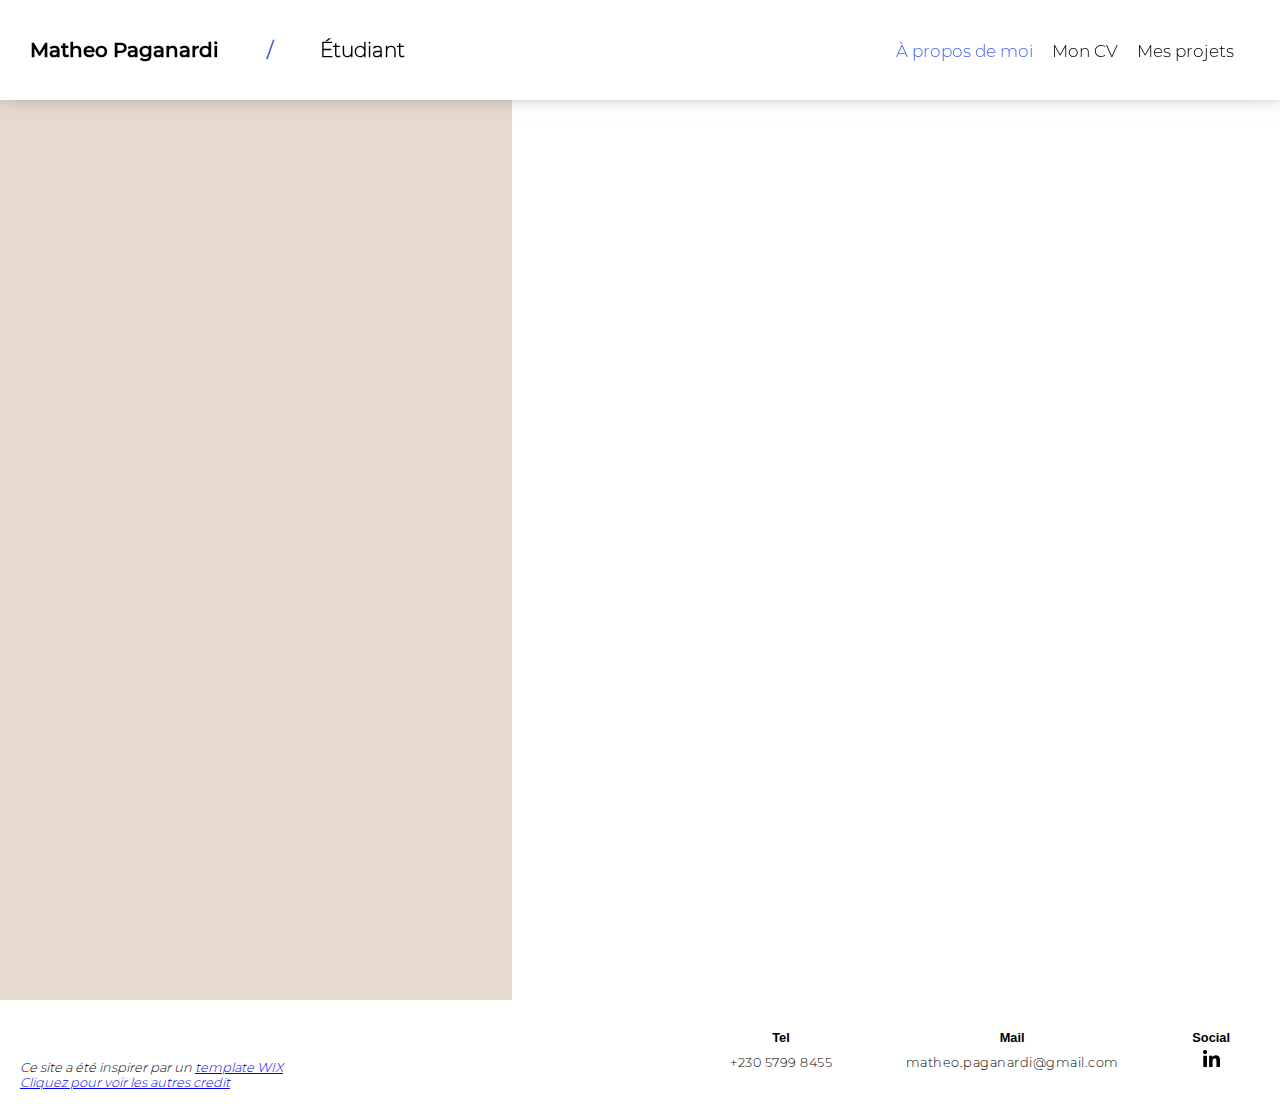
<file: index.html>
<!DOCTYPE html>
<html lang="fr"><head>
<meta http-equiv="content-type" content="text/html; charset=UTF-8">
    <meta charset="UTF-8">
    <meta http-equiv="X-UA-Compatible" content="IE=edge">
    <meta name="viewport" content="width=device-width, initial-scale=1.0">
    <link rel="stylesheet" href="style.css">
    <link rel="stylesheet" href="Header-footer.css">
    <title>Mon CV - Mathéo Paganardi</title>
    <link rel="icon" type="image/x-icon" href="img/FavIcon.png">
    <script src="script.js"></script>
</head>
<body>
    <header>
        <div class="NavText">
            <h1>Matheo Paganardi</h1>
            <h2 class="blue">/</h2>
            <h2 class="light">Étudiant</h2>
        </div>
        <div class="NavBg" id="Nav">
            <div class="NavLien" id="NavLien">
                <a href="index.html"><button id="button1" class="active">À propos de moi</button></a>
                <a href="pageCV.html"><button id="button2">Mon CV</button></a>
                <a href="projet.html"><button id="button3">Mes projets</button></a>
            </div>
        </div>
    </header>
    
    <div class="Page1">
        <div class="container" id="container">
            <div class="partie1">
                <img src="img/Photo-Mat.jpg" alt="Photo-user">
                <h1>Matheo <br>Paganardi</h1>
                <h3 class="age">2007</h3>
                <div class="ligne"></div>
                <h2>Étudiant</h2>
                <div class="footer">
                    <a href="mailto:matheo.paganardi@gmail.com"><img src="img/icons8-envelope-90.png" alt="mail"></a>
                    <a href="#"><img src="img/linkedin-full.png" alt="linkedin" onclick="notAvailable()"></a>
                </div>
            </div>
            <div class="partie2">
                <h1>Bonjour.</h1>
                <h2>À propos de moi</h2>
                <div class="lien">
                    <a href="pageCV.html"><button class="cv">CV</button></a>
                    <a href="#"><button class="projets" onclick="notAvailable()">Mes projets</button></a>
                </div>
                <p class="text">Je m'appelle Matheo Paganardi, je suis un passionné d'informatique. J'ai toujours été plonger dans l'informatique depuis mon plus jeune âge et je ne m'en lasserais jamais.</p>
            </div>
    </div>
    <div class="footer2">
        <address>
            <footer>
                <div class="credit">
                    <p>Ce site a été inspirer par un <a href="https://fr.wix.com/website-template/view/html/2622">template WIX</a></p>
                    <p><a href="credit.html">Cliquez pour voir les autres credit</a></p>
                </div>
                <div class="linkContainer">
                    <div class="link">
                        <label for="tel">Tel</label>
                        <a href="tel:+230 57998455" id="tel">+230 5799 8455</a>
                    </div>
                    <div class="link">
                        <label for="mail">Mail</label>
                        <a href="mailto:matheo.paganardi@gmail.com" id="mail">matheo.paganardi@gmail.com</a>
                    </div>
                    <div class="link">
                        <label for="link">Social</label>
                        <a href="#" id="link"><img src="img/linkedin.png" alt="linkedin" onclick="notAvailable()"></a>
                    </div>
                </div>
            </footer>
        </address>
    </div>
</div>
<div class="fond-footer"></div>

</body></html>
<!--<a target="_blank" href="https://icons8.com/icon/93481/composing-mail">Composing Mail</a> icon by <a target="_blank" href="https://icons8.com">Icons8</a>-->
<!--<a target="_blank" href="https://icons8.com/icon/8808/linkedin">LinkedIn</a> icon by <a target="_blank" href="https://icons8.com">Icons8</a>    -->
<!--<a href="https://www.flaticon.com/free-icons/linkedin" title="linkedin icons">Linkedin icons created by Pixel perfect - Flaticon</a>-->
<!-- <a href="https://www.flaticon.com/free-icons/employment" title="employment icons">Employment icons created by Muhammad_Usman - Flaticon</a> -->
</file>
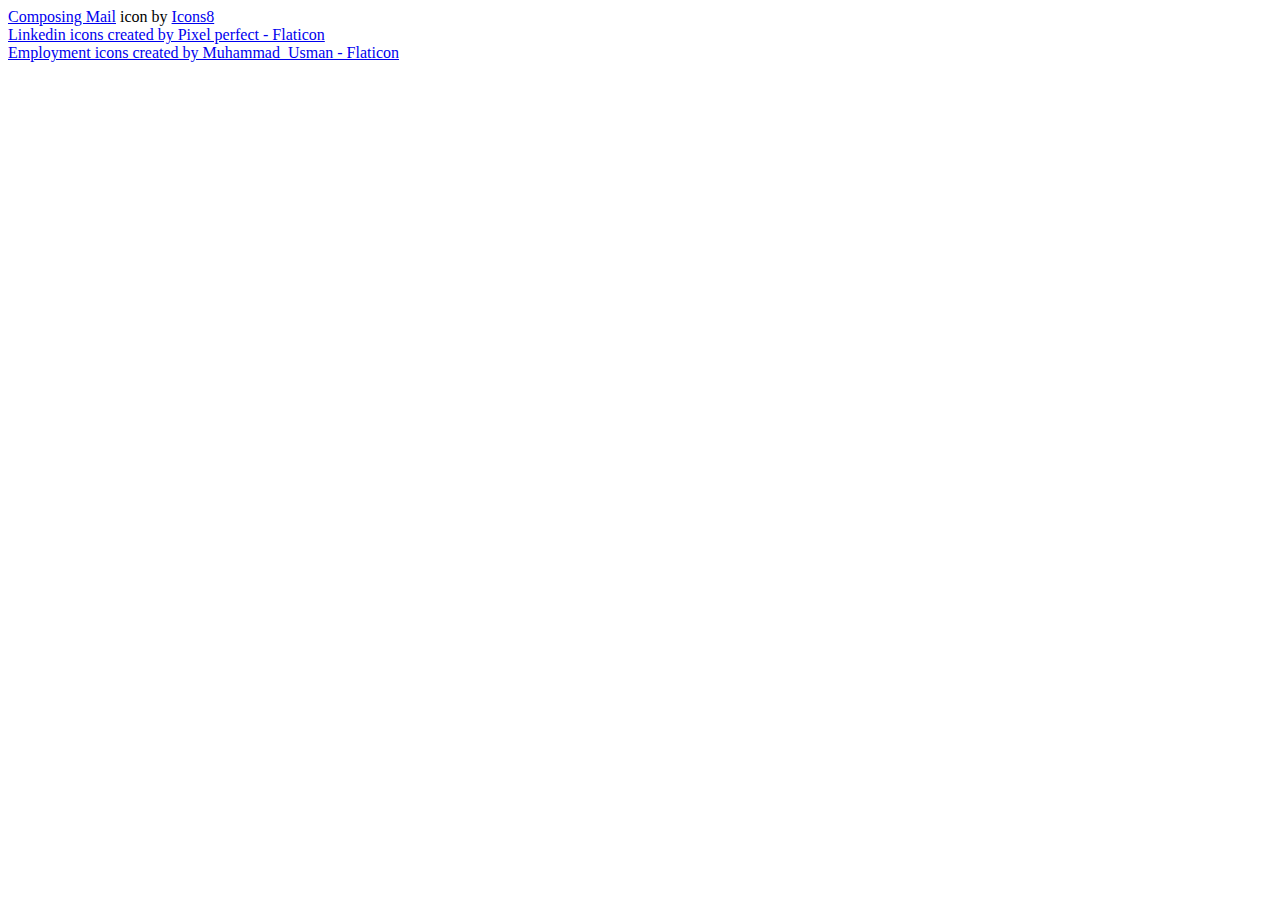
<file: credit.html>
<!DOCTYPE html>
<html lang="en">
<head>
    <meta charset="UTF-8">
    <meta http-equiv="X-UA-Compatible" content="IE=edge">
    <meta name="viewport" content="width=device-width, initial-scale=1.0">
    <title>Credit</title>
</head>
<body>
    
</body>
</html>
<a target="_blank" href="https://icons8.com/icon/93481/composing-mail">Composing Mail</a> icon by <a target="_blank" href="https://icons8.com">Icons8</a><br>
<a href="https://www.flaticon.com/free-icons/linkedin" title="linkedin icons">Linkedin icons created by Pixel perfect - Flaticon</a><br>
<a href="https://www.flaticon.com/free-icons/employment" title="employment icons">Employment icons created by Muhammad_Usman - Flaticon</a><br>
</file>
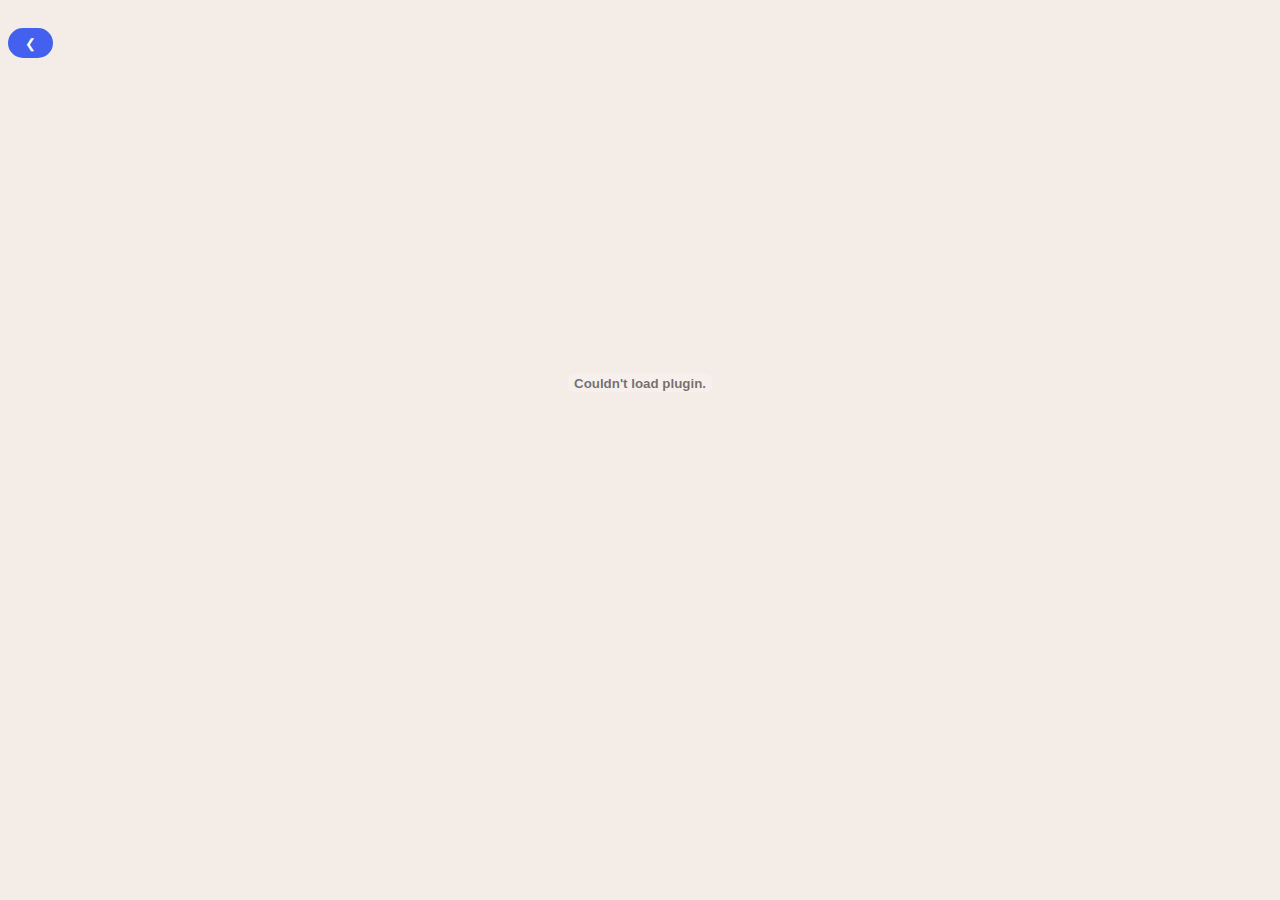
<file: dnb.html>
<!DOCTYPE html>
<html lang="en">
<head>
    <meta charset="UTF-8">
    <meta http-equiv="X-UA-Compatible" content="IE=edge">
    <meta name="viewport" content="width=device-width, initial-scale=1.0">
    <link rel="stylesheet" href="styleCV.css">
    <title>Diplôme - Matheo Paganardi</title>
</head>
<body>
        <a href="pageCV.html"><button class="DNB" style="margin-bottom: 25px; margin-left: 0;">&#10094;</button></a>
    <embed src="document/DNB-Paganardi-Matheo.pdf" type="application/pdf" width="100%" height="600vw">
</body>
</html>
</file>
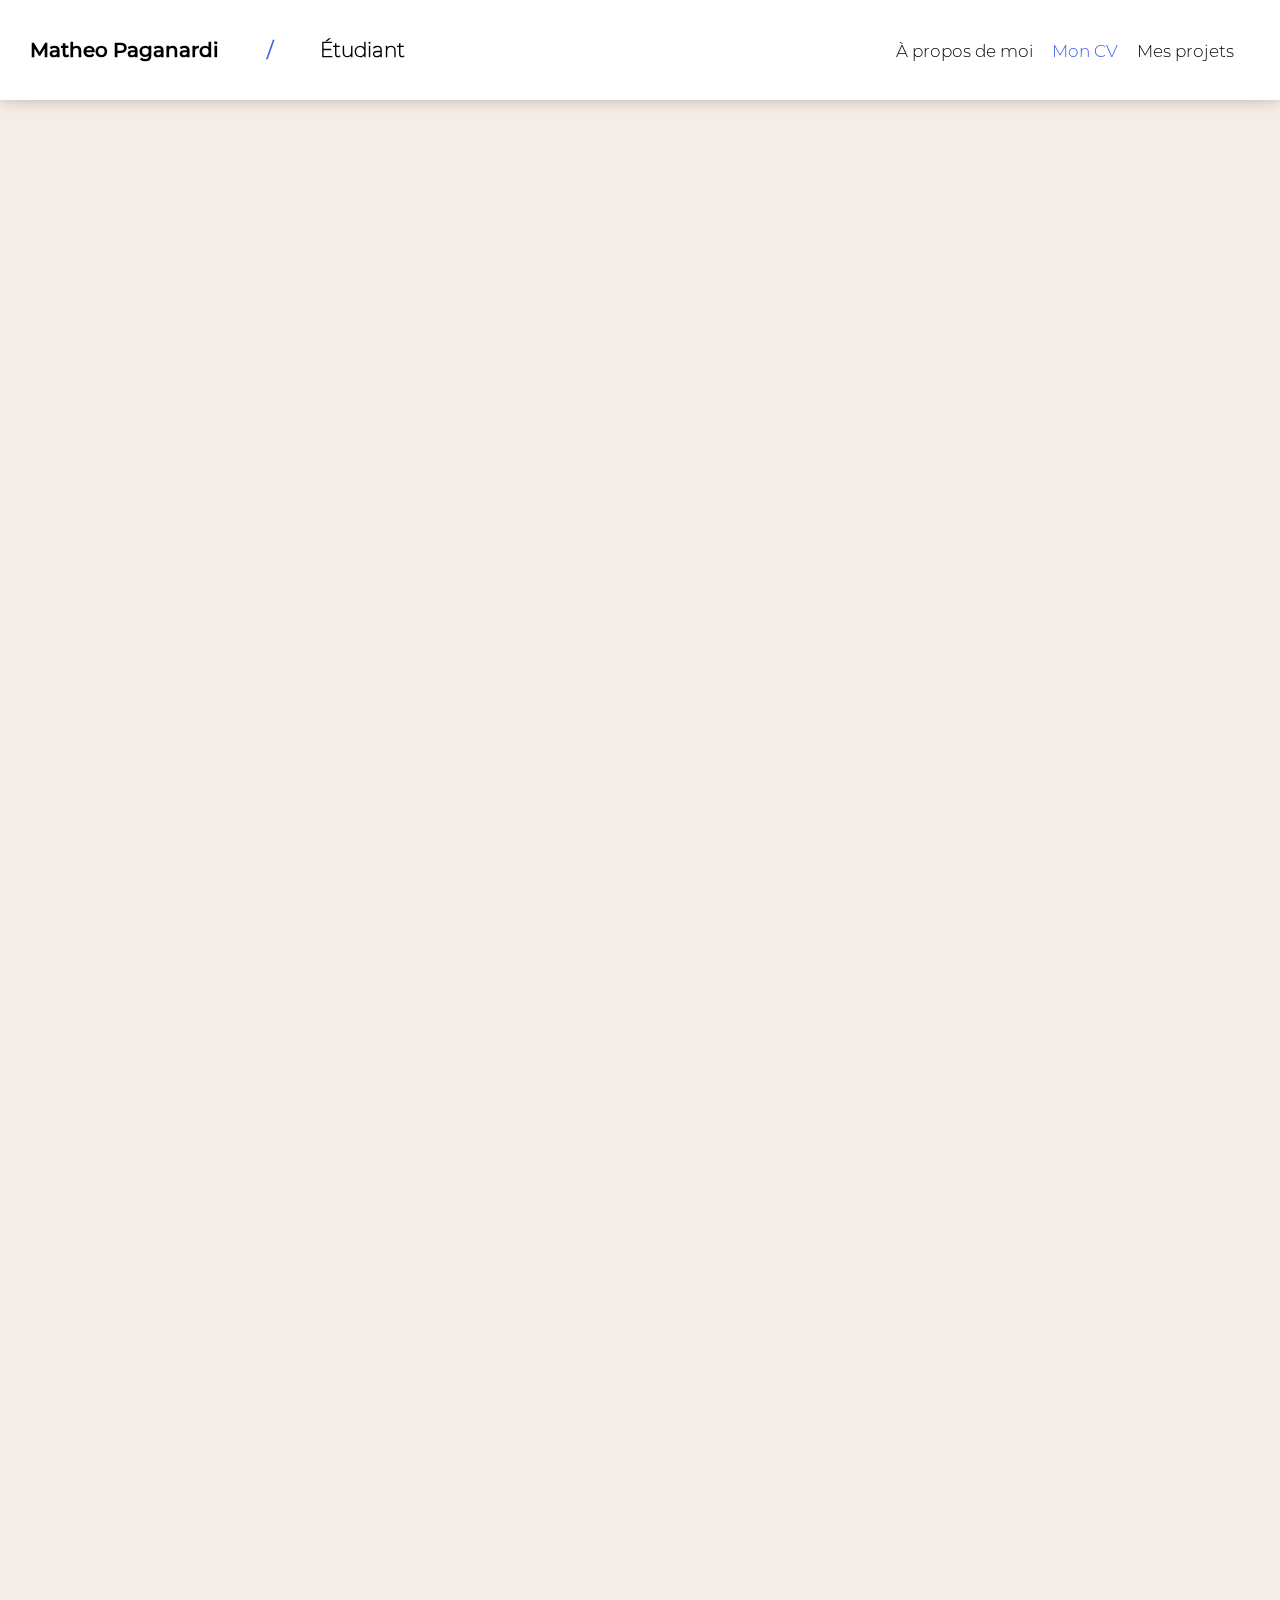
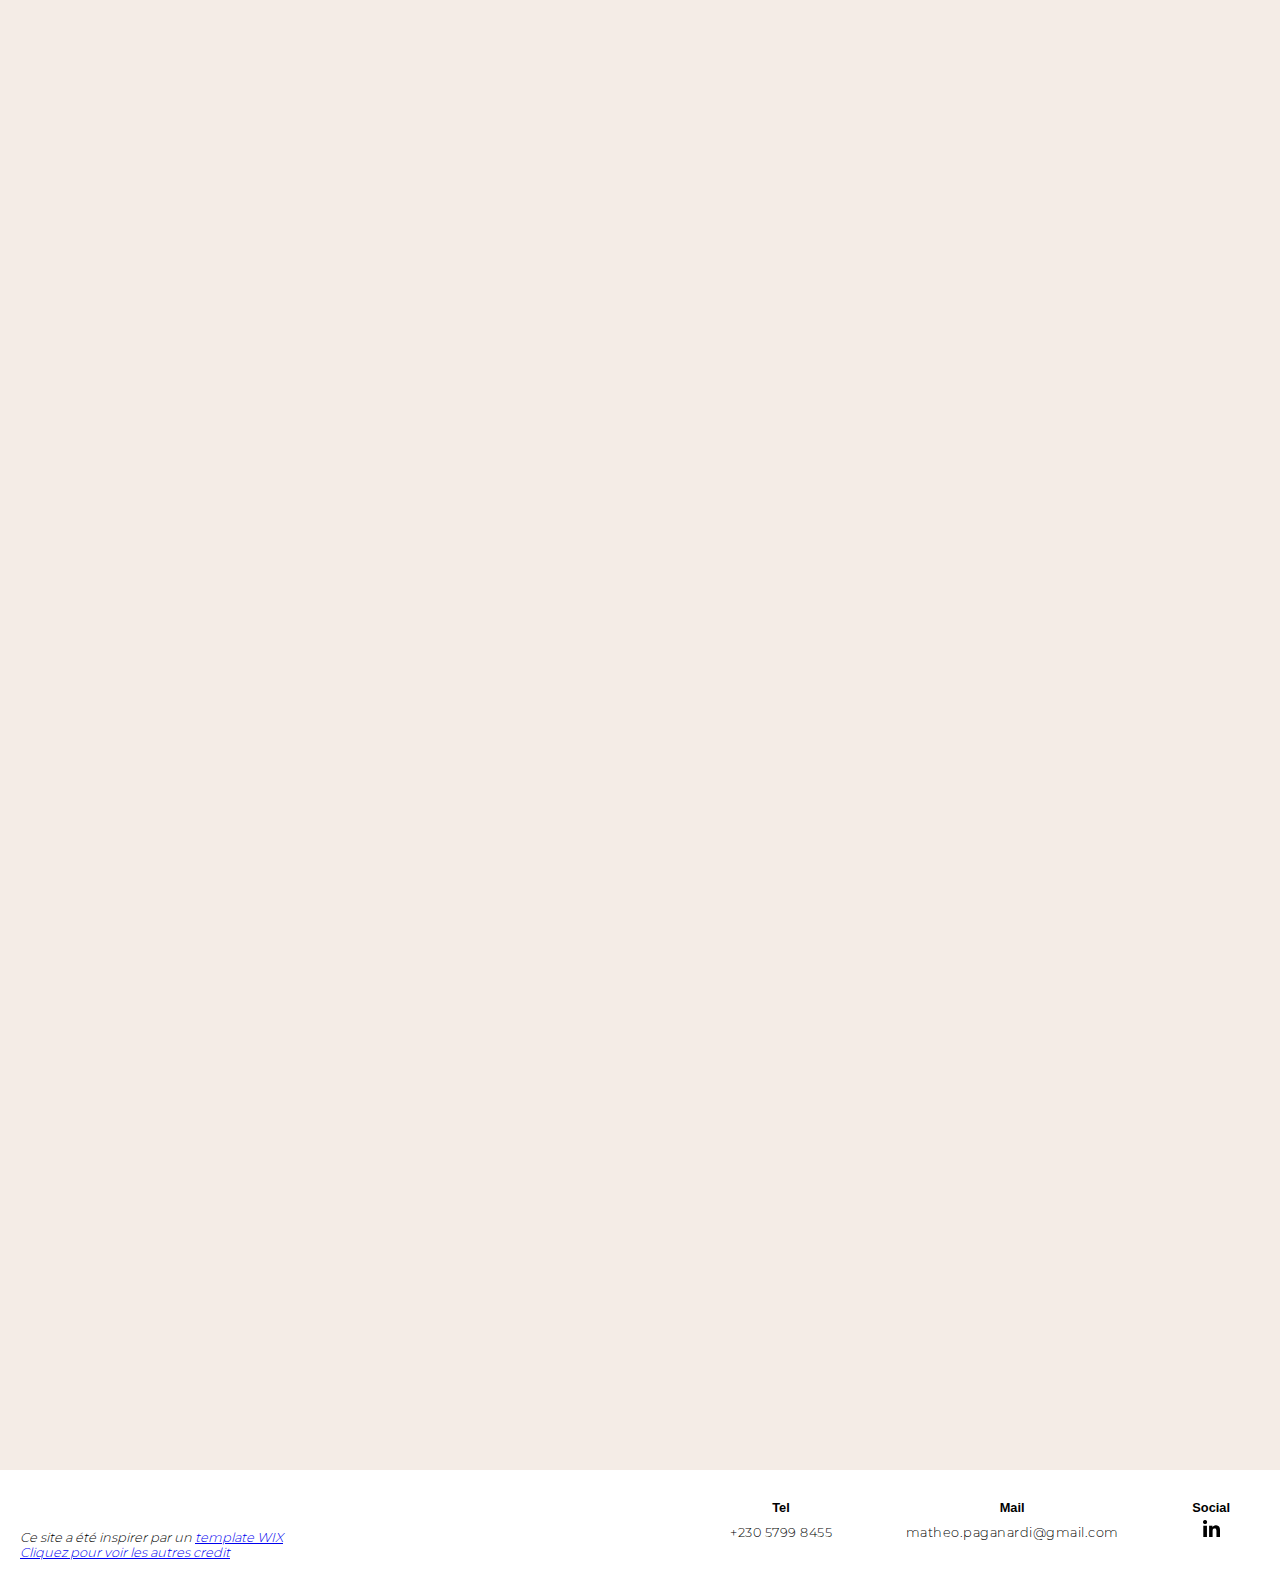
<file: pageCV.html>
<!DOCTYPE html>
<html lang="fr"><head>
<meta http-equiv="content-type" content="text/html; charset=UTF-8">
    <meta charset="UTF-8">
    <meta http-equiv="X-UA-Compatible" content="IE=edge">
    <meta name="viewport" content="width=device-width, initial-scale=1.0">
    <link rel="stylesheet" href="styleCV.css">
    <link rel="stylesheet" href="Header-footer.css">
    <title>Mon CV - Mathéo Paganardi</title>
    <link rel="icon" type="image/x-icon" href="img/FavIcon.png">
    <script src="script.js"></script>
</head>
<body>
    <header>
        <div class="NavText">
            <h1>Matheo Paganardi</h1>
            <h2 class="blue">/</h2>
            <h2 class="light">Étudiant</h2>
        </div>
        <div class="NavBg" id="Nav">
            <div class="NavLien" id="NavLien">
                <a href="index.html"><button id="button1" onclick="RunButton1()" >À propos de moi</button></a>
                <a href="pageCV.html"><button id="button2" onclick="RunButton2()" class="active">Mon CV</button></a>
                <a href="projet.html"><button id="button3" onclick="RunButton3()">Mes projets</button></a>
            </div>
        </div>
    </header>
    <div class="mainBox">
        <div class="title">
            <label for="cv"><img src="img/pointBleu.png"></label>
            <h1 id="cv">CV</h1>
        </div>
        <div class="subMainBox">
            <div class="containerTitle">
                <h1>Experience</h1>
                <a href="document/Mathéo Paganardi-CV.pdf" download><button>Télécharger mon CV</button></a>
            </div>
            <div class="containers" id="container1">
                <div class="part1">
                    <h2>Mon adolescence</h2>
                    <h3>Autodidacte</h3>
                </div>
                <div class="part2">
                    <p>Durant mes années d'adolescence je me suis formé en autodidacte en informatique et j'ai donc acquis des connaissances en programation</p>
                </div>
            </div>
            <div class="containers" id="container2">
                <div class="part1">
                    <h2>Janvier 2023</h2>
                    <h3>Stage</h3>
                </div>
                <div class="part2">
                    <p>
                        &#10095; Stage avec un informaticien au <a href="https://cnoi.info/" style="color: #000">CNOI</a>
                    </p>
                </div>
            </div>
            <div class="containers" id="container2">
                <div class="part1">
                    <h2>Mars 2023</h2>
                    <h3>Stage</h3>
                </div>
                <div class="part2">
                    <p>
                        &#10095; Stage a <a href="https://esokia.com/fr" style="color: #000">Esokia</a>
                    </p>
                </div>
            </div>
            <div class="containers" id="container2">
                <div class="part1">
                    <h2>Juillet 2023</h2>
                    <h3>Stage</h3>
                </div>
                <div class="part2">
                    <p>
                        &#10095; Stage dans un magasin : <br><a href="https://101-multimedia.com/" style="color: #000">101-multimedia</a>
                    </p>
                </div>
            </div>
            <div class="containerTitle">
                <h1>Compétences</h1>
            </div>
            <div class="containers" id="container3">
                <div class="comp" id="comp1">
                    <h2>Mes atouts</h2>
                    <div class="grid-container">
                        <div class="grid-item">
                            <label for="x"><img src="img/pointBleu.png"></label>
                            <p id="x">Persévérant</p>
                        </div>
                        <div class="grid-item">
                            <label for="x"><img src="img/pointBleu.png"></label>
                            <p id="x">Passionné</p>
                        </div>
                        <div class="grid-item">
                            <label for="x"><img src="img/pointBleu.png"></label>
                            <p id="x">Créatif</p>
                        </div>  
                        <div class="grid-item">
                            <label for="x"><img src="img/pointBleu.png"></label>
                            <p id="x">Coopératif</p>
                        </div>
                    </div>
                </div>
                <div class="comp" id="comp2">
                    <h2>Langues parlé</h2>
                    <div class="grid-container">
                        <div class="grid-item">
                            <label for="x"><img src="img/pointBleu.png"></label>
                            <p id="x">Français (langue maternelle)</p>
                        </div>
                        <div class="grid-item">
                            <label for="x"><img src="img/pointBleu.png"></label>
                            <p id="x">Anglais</p>
                        </div>
                        <div class="grid-item">
                            <label for="x"><img src="img/pointBleu.png"></label>
                            <p id="x">Créol Mauricien</p>
                        </div>
                    </div>
                </div>
                <div class="comp" id="comp3">
                    <h2>Langage informatique appris</h2>
                    <div class="grid-container">
                        <div class="grid-item">
                            <label for="x"><img src="img/pointBleu.png"></label>
                            <p id="x">HTML</p>
                        </div>
                        <div class="grid-item">
                            <label for="x"><img src="img/pointBleu.png"></label>
                            <p id="x">CSS</p>
                        </div>
                        <div class="grid-item">
                            <label for="x"><img src="img/pointBleu.png"></label>
                            <p id="x">JavaScript</p>
                        </div>
                        <div class="grid-item">
                            <label for="x"><img src="img/pointBleu.png"></label>
                            <p id="x">Python</p>
                        </div>
                        <div class="grid-item">
                            <label for="x"><img src="img/pointBleu.png"></label>
                            <p id="x">PHP</p>
                        </div>
                        <div class="grid-item">
                            <label for="x"><img src="img/pointBleu.png"></label>
                            <p id="x">SQL</p>
                        </div>
                    </div>
                </div>
            </div>
            <div class="containerTitle">
                <h1>Diplôme</h1>
            </div>
            <div class="containers" id="container4">
                <div class="comp" id="DNB">
                    <h2>Diplôme national du brevet</h2>
                    <h3>2022</h3>
                    <p>École Du Nord, Mapou, Ile Maurice</p>
                    <a href="dnb.html" ><button class="DNB">Voir</button></a>
                </div>
            </div>
        </div>
    </div>
        <address>
            <footer>
                <div class="credit">
                    <p>Ce site a été inspirer par un <a href="https://fr.wix.com/website-template/view/html/2622">template WIX</a></p>
                    <p><a href="credit.html">Cliquez pour voir les autres credit</a></p>
                </div>
                <div class="linkContainer">
                    <div class="link">
                        <label for="tel">Tel</label>
                        <a href="tel:+23057998455" id="tel">+230 5799 8455</a>
                    </div>
                    <div class="link">
                        <label for="mail">Mail</label>
                        <a href="mailto:matheo.paganardi@gmail.com" id="mail">matheo.paganardi@gmail.com</a>
                    </div>
                    <div class="link">
                        <label for="link">Social</label>
                        <a href="#" id="link"><img src="img/linkedin.png" alt="linkedin" onclick="notAvailable()"></a>
                    </div>
                </div>
            </footer>
        </address>

</body></html>
</file>
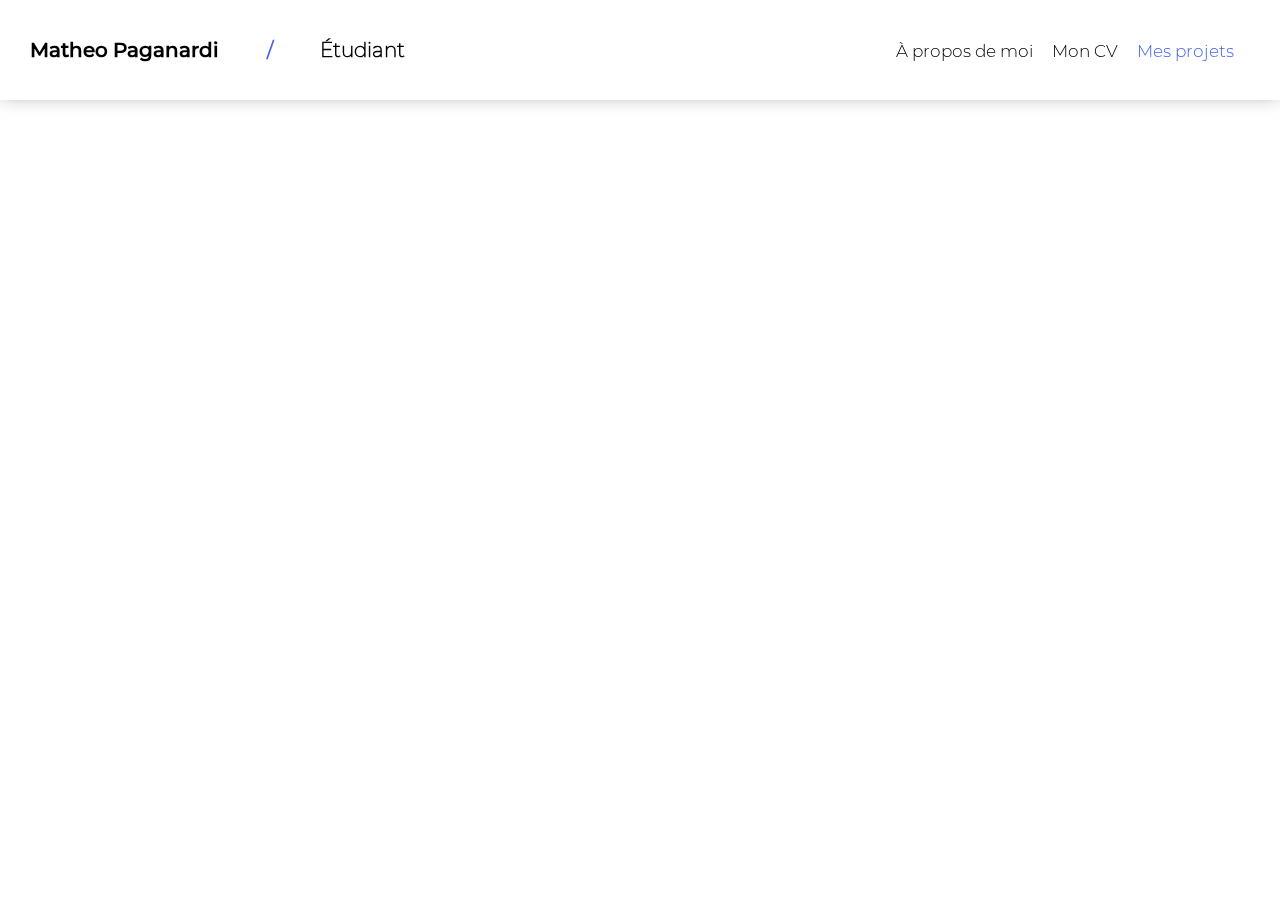
<file: projet.html>
<!DOCTYPE html>
<html lang="fr">
    <head>
        <meta http-equiv="content-type" content="text/html; charset=UTF-8">
        <meta charset="UTF-8">
        <meta http-equiv="X-UA-Compatible" content="IE=edge">
        <meta name="viewport" content="width=device-width, initial-scale=1.0">
        <link rel="stylesheet" href="style.css">
        <link rel="stylesheet" href="Header-footer.css">
        <title>Mon CV - Mathéo Paganardi</title>
        <link rel="icon" type="image/x-icon" href="img/FavIcon.png">
        <script src="script.js"></script>
    </head>
<body>
    <header>
        <div class="NavText">
            <h1>Matheo Paganardi</h1>
            <h2 class="blue">/</h2>
            <h2 class="light">Étudiant</h2>
        </div>
        <div class="NavBg" id="Nav">
            <div class="NavLien" id="NavLien">
                <a href="index.html"><button id="button1">À propos de moi</button></a>
                <a href="pageCV.html"><button id="button2">Mon CV</button></a>
                <a href="#"><button id="button3"  class="active">Mes projets</button></a>
            </div>
        </div>
    </header>
</body>
</html>
</file>
<file: style.css>
@font-face {font-family: "MANIFESTO"; src: url("Font/MANIFESTO.ttf") format("truetype");} 
@font-face {font-family: "Momcake"; src: url("Font/MomcakeThin-9Y6aZ.otf") format("opentype");}
@font-face {font-family: "Montserrat Black"; src: url("Font/MontserratBlack-3zOvZ.ttf") format("truetype");}
@font-face {font-family: "Montserrat Medium"; src: url("Font/MontserratMedium-lgZ6e.otf") format("opentype");}
@font-face {font-family: "Montserrat Light"; src: url("Font/MontserratLight-6YemM.otf") format("opentype");}
@font-face {font-family: "Montserrat ExtraLight"; src: url("Font/MontserratExtralight-jEZ6j.ttf") format("opentype");}
@font-face {font-family: "Rubik Light"; src: url("Font/Rubik-VariableFont_wght.ttf") format("truetype");}
@font-face {font-family: "Helvetica"; src: url("Font/Helvetica.ttf") format("truetype");}

/* cette page du site a ete faite durant mon apprentisage donc la stucture n'es pas tres bonne */

*{
    margin: 0;
    box-sizing: border-box;
    /*border: red 1px solid;*/
}
body{
    background: none;
}

.fond-footer{
    background-color: #E6DACE;
    z-index: -1;
    top: 0;
    height: 1000px;
    width: 40%;
    position: absolute;
}

.container{
    margin: 200px 0 0 20vw;
    position: relative;
    display: block;
    height: 600px;
    width: 850px;
    opacity: 0;
    animation: titleAnimate 500ms ease-in-out forwards;
    transform: translateY(20px);
}

@keyframes titleAnimate{
    0%{
        opacity: 0;
        transform: translateY(20px);
    }
    100%{
        opacity: 1;
        transform: translateY(0)
    }
}

.page1{
    padding: 0;
}
.partie1{
    background-color: #F4ECE6;
    width: 45%;
    height: 100%;
    text-align: center;
    padding-top: 50px;
    border-radius: 7px;
    box-shadow: -20px 20px 30px 0px rgba(0,0,0,0.1);
    -webkit-box-shadow: -20px 20px 30px 0px rgba(0,0,0,0.1);
    -moz-box-shadow: -20px 20px 30px 0px rgba(0,0,0,0.1);
}
.partie1 img{
    width: 200px;
    height: 200px;
    border-radius: 50%;
    background-color: #fff;

}

.partie1 h1{
    margin: 15px;
    font-family: "Montserrat Medium";
    font-size: 1.7em;
    letter-spacing: -1px;
}
.ligne{
    margin: 25px auto;
    border-bottom: 3px solid black;
    width: 20%; /* largeur de la ligne */
    border-radius: 10px;
    border-color: #4361ee;
}

.age{
    font-family: "Montserrat ExtraLight" ;
    font-size: 1.1em;
    margin: 0px;
}

.partie1 h2{
    margin: 0;
    font-family: "Montserrat ExtraLight" ;
    font-size: 1.2em;
}

.footer{
    background-color: #fff;
    border-radius: 0 0 7px 7px;
    position: absolute;
    bottom: 0;
    left: 0;
    width: 45%;
    height: 10%;
}

.footer img{
    margin: 10px;
    border-radius: 0;
    width: auto;
    height: 35px;
}

.partie2{
    position: absolute;
    background-color: none;
    right: 0;
    top: 0;
    width: 60%;
    height: 100%;
    padding: 40px 90px;
}

.partie2 h1{
    color: black;
    font-size: 3.5em;
    font-family: "Montserrat Medium";
    letter-spacing: -1px;
}

.partie2 h2{
    margin: 25px 10px ;
    font-size: 1.5em;
    font-family: "Montserrat Light";
}

.lien{
    background:none;
    margin: 25px 0 0 0px;
    width: 300px;
    height: 35px;
}

.lien button{
    width: 48%;
    height: 100%;
    font-size: 0.9em;
    font-family: "Montserrat Medium";
    border-radius: 25px;
    cursor: pointer;
}

.cv{
    background-color: #4361ee;
    border: #4361ee solid 2px;
    color: #fff;
    margin-right: 2%;
    transition: 200ms;
}

.cv:hover{
    background-color: #fff;
    color: #000;
}

.projets{
    background: none;
    border: #000 solid 2px;
    transition: 200ms;
}

.projets:hover{
    background-color: #4361ee;
    color: #fff;
    border: #4361ee solid 2px;
}

.text{
    margin: 50px 0 0 0;
    font-family: "Montserrat Light";
    font-size: 1.05em;
    text-align: left;
}


@media screen and (max-width: 625px){
    header{
        width: 100%;
        height: 100px;
        box-shadow: #000 0 -15px 25px;
        text-align: center;
    }

    
    .NavText{
        background-color: none;
        width: 250px;
        height: 50px;
        text-align: left;
        display: block;
        margin: 23px 25px;
    }
    
    .NavText h1, h2{
        font-size: 1em;
        margin: 3px 5px;
    }
    .lien{
        width: 100%;
    }
    .NavBg{
        position: absolute;
        margin: 0;
        top: 0;
        left: 0;
        width: 100vw;
        height: 100vh;
        background-color: #F4ECE6;
        display: none;
        justify-content: center;
    }

    .NavLien{
        right: inherit;
        position: absolute;
        display: flex;
        flex-direction: column;
        justify-content: center;
        align-items: center;
        top: 200px;
    }

    .NavLien button{
        font-size: 1.5em;
        background-color:#f0e5dc;
        box-shadow: #dac9bb 0 0px 5px 0;
        border-radius: 10px;
        margin: 5px;
        padding: 15px;
        width: 300px;
        
    }

    .btnLien{
        display: block;
    }

    .container{
        margin:  0;
        margin-top: 70px;
        position: relative;
        height: 1100px;
        width: 100%;
        opacity: 0;
        animation: titleAnimate 500ms ease-in-out forwards;
        transform: translateY(20px);
    }
    

    .partie1{
        border-radius: 0px;
        width: 100%;
        height: 600px;
        box-shadow: none;
        padding-top: 70px;
    }
    .fond-footer{
        display: none;
    }

    
    .partie2{
        position: relative;
        background-color: none;
        width: 100%;
        height: 550px;
        padding: 40px 40px;
    }

    .footer{
        display: none;
    }


    footer{
        position: relative;
        background-color: none;
        height: inherit;
        width: 100%;
        display: block;
    }
    .linkContainer{
        background-color: none;
        margin: 0;
        display: block;
        text-align: left;
        padding: 50px 30px;
    }

    .link{
        display: block;
        font-size: 1em;
        margin-top: 10px;
    }

    .linkContainer label{
        display: inline;
        width: 100%;

    }

    .linkContainer a{
        margin-top: 10px;
        margin-left: 5px;
    }

}

@media screen and (min-width: 625px) and (max-width : 950px) {
    header{
        width: 100%;
        height: 100px;
        box-shadow: #000 0 -15px 25px;
        text-align: center;
    }

    .NavBg{
        position: absolute;
        margin: 0;
        top: 0;
        left: 0;
        width: 100vw;
        height: 100vh;
        background-color: #F4ECE6;
        display: none;
        justify-content: center;
    }

    .NavLien{
        right: inherit;
        position: absolute;
        display: flex;
        flex-direction: column;
        justify-content: center;
        align-items: center;
        top: 200px;
    }

    .NavLien button{
        font-size: 1.5em;
        background-color:#f0e5dc;
        box-shadow: #dac9bb 0 0px 5px 0;
        border-radius: 10px;
        margin: 5px;
        padding: 15px;
        width: 300px;
        
    }

    .btnLien{
        display: block;
    }

    .container{
        margin:  0;
        margin-top: 70px;
        position: relative;
        height: 1100px;
        width: 100%;
        opacity: 0;
        animation: titleAnimate 500ms ease-in-out forwards;
        transform: translateY(20px);
    }
    

    .partie1{
        border-radius: 0px;
        width: 100%;
        height: 600px;
        box-shadow: none;
        padding-top: 70px;
    }
    .fond-footer{
        display: none;
    }
    .partie2{
        position: relative;
        background-color: none;
        width: 100%;
        height: 550px;
        padding: 40px 40px;
    }


    .footer{
        display: none;
    }

    .footer2{
        display: block;
    }

    footer{
        bottom: -50px;
    }
    
}

@media screen and (min-width : 951px) and (max-width : 1500px) {
    .container{
        margin: 200px 17vw;
    }

    .NavLien{
        display: flex;
    }
}

@media screen and (min-width : 1500px) {
    .container{
        margin:  200px 25vw;
    }

    .NavLien{
        display: flex;
    }
}

/*firefox*/
* {
scrollbar-width: thin;
}

/*safari, chrome, edge*/
*::-webkit-scrollbar {
width: 12px;
}

*::-webkit-scrollbar-thumb {
border-radius: 20px;
}

@media screen and (max-width: 710px) and (min-width : 320px) {
    footer{
        position: relative;
        background-color: none;
        height: inherit;
        width: 100%;
        display: block;
        padding-top: 1px;
    }
    .linkContainer{
        background-color: none;
        margin: 0;
        display: block;
        text-align: left;
        padding: 50px 30px;
    }

    .link{
        display: block;
        font-size: 1em;
        margin-top: 10px;
    }

    .linkContainer label{
        display: inline;
        width: 100%;

    }
    .linkContainer a{
        margin-top: 10px;
        margin-left: 5px;
    }
}

@media screen and (max-width : 320px) {
    .NavText{
        background-color: none;
        width: 250px;
        height: 50px;
        text-align: left;
        display: block;
        margin: 23px 25px;
    }
    
    .partie1 img{
        width: 150px;
        height: auto;
    }
    .partie2 h1{
        font-size: 2.5em;
    }

    .partie2 h2{
        font-size: 1.3em;
        margin: 20px 5px;
    }
    .NavText h1, h2{
        font-size: 0.7em;
        margin: 3px 5px;
    }
    footer{
        position: relative;
        background-color: none;
        height: inherit;
        width: 100%;
        display: block;
        padding-top: 1px;
    }
    .linkContainer{
        background-color: none;
        margin: 0;
        display: block;
        text-align: left;
        padding: 50px 30px;
    }

    .link{
        display: block;
        font-size: 0.9em;
        margin-top: 10px;
    }

    .linkContainer label{
        display: inline;
        width: 100%;

    }
    .linkContainer a{
        margin-top: 10px;
        margin-left: 5px;
    }
    .credit{
        font-size: 0.8em;
    }

    .cv{
        margin: 0.1px;
    }

    .lien{
        font-size: 0.8em;
    }
}

@media screen and (max-width : 375px){
    .NavLien button{
        font-size: 1em;
        padding: 10px;
        width: 200px;
    }
}

@media screen and (max-width : 710px) {
    .linkContainer {
        width: 100%;
    }
}
</file>
<file: Header-footer.css>
@font-face {font-family: "MANIFESTO"; src: url("Font/MANIFESTO.ttf") format("truetype");} 
@font-face {font-family: "Momcake"; src: url("Font/MomcakeThin-9Y6aZ.otf") format("opentype");}
@font-face {font-family: "Montserrat Black"; src: url("Font/MontserratBlack-3zOvZ.ttf") format("truetype");}
@font-face {font-family: "Montserrat Medium"; src: url("Font/MontserratMedium-lgZ6e.otf") format("opentype");}
@font-face {font-family: "Montserrat Light"; src: url("Font/MontserratLight-6YemM.otf") format("opentype");}
@font-face {font-family: "Montserrat ExtraLight"; src: url("Font/MontserratExtralight-jEZ6j.ttf") format("opentype");}
@font-face {font-family: "Rubik Light"; src: url("Font/Rubik-VariableFont_wght.ttf") format("truetype");}
@font-face {font-family: "Helvetica"; src: url("Font/Helvetica.ttf") format("truetype");}

*{
    margin: 0;
    box-sizing: border-box;
    /*border: red 1px solid;*/
}

header{
    z-index: 10;
    top: 0;
    left: 0;
    position: fixed;
    background-color: white;
    width: 100%;
    height: 100px;
    box-shadow: #000 0 -15px 25px;
}


.NavText{
    position: absolute;
    background-color: none;
    width: 375px;
    height: 50px;
    text-align: center;
    display: flex;
    justify-content: space-between;
    margin: 25px 30px;
}

.NavText h1, h2{
    display: inline-block;
    margin: auto 0;
    font-size: 1.25em;
}
.NavText h1{
    font-family: "Montserrat Medium";
}
.blue{
    font-family: "Montserrat Light";
    color: #4361ee
}

.light{
    font-family: "Montserrat ExtraLight";
}

.NavLien{
    position: absolute;
    display: flex;
    justify-content: space-between;
    background-color: none;
    height: 30px;
    width: 350px;
    right: 0;
    margin: 40px;
}

.NavBg{
    transition: 200ms;
}

.NavLien button{
    border: none;
    background: none;
    color: #000;
    font-family: "Montserrat Light";
    font-size: 17px;
    cursor: pointer;
}

.NavLien button.active{
    color: #4361ee;
    transition: 200ms;
}



@keyframes titleAnimate{
    0%{
        opacity: 0;
        transform: translateY(20px);
    }
    100%{
        opacity: 1;
        transform: transla  teY(0)
    }
}


footer{
    width: 100vw;
    height: 120px;
    background-color: #fff;
    position: relative;
    bottom: 0;
    display: flex;
    justify-content: space-between;
    
}


.linkContainer{
    margin: 30px 50px;
    width: 500px;
    background-color: none;
    display: flex;
    justify-content: space-between;
    font-family: sans-serif;
    font-style: normal; 
    font-size: 0.8em;
}

.linkContainer{
    text-align: center;
}

.linkContainer label{
    font-weight: 700;
}

.linkContainer a{
    color: #000;
    text-decoration: none;
    display: block;
    margin-top: 10px;
    font-family: "Montserrat Light";
    letter-spacing: 0.5px;
}

.linkContainer img{
    margin-top: -5px;
    height: 17px;
    width: auto;
}

.credit{
    margin: 60px 20px;
    margin-bottom: 50px;
    font-size: 0.8em;
    font-family: "Montserrat Light";
}

/* Bouton Lien*/

.btnLien {
    display: none;
    position: absolute;
    right: 30px;
    top: 30px;
    width: 40px;
    height: 30px;
    background: none;
    cursor: pointer;
    }

    .btnLien input {
    display: none;
    }

    .btnLien span {
    display: block;
    position: absolute;
    height: 4px;
    width: 100%;
    background: black;
    border-radius: 8px;
    opacity: 1;
    left: 0;
    transform: rotate(0deg);
    transition: .25s ease-in-out;
    }

    .btnLien span:nth-of-type(1) {
    top: 0px;
    transform-origin: left center;
    }

    .btnLien span:nth-of-type(2) {
    top: 50%;
    transform: translateY(-50%);
    transform-origin: left center;
    }

    .btnLien span:nth-of-type(3) {
    top: 100%;
    transform-origin: left center;
    transform: translateY(-100%);
    }

    .btnLien input:checked ~ span:nth-of-type(1) {
    transform: rotate(45deg);
    top: 0px;
    left: 5px;
    }

    .btnLien input:checked ~ span:nth-of-type(2) {
    width: 0%;
    opacity: 0;
    }

    .btnLien input:checked ~ span:nth-of-type(3) {
    transform: rotate(-45deg);
    top: 28px;
    left: 5px;
    }

@media screen and (max-width: 370px){   
    .NavText{
        font-size: 0.7em;
        padding-top: 5px;
    }
}

@media screen and (max-width: 625px) {
    header{
        width: 100%;
        height: 100px;
        box-shadow: #000 0 -15px 25px;
        text-align: center;
    }

    .NavText{
        background-color: none;
        width: 250px;
        height: 50px;
        text-align: left;
        display: block;
        margin: 23px 25px;
    }
    
    .NavText h1, h2{
        font-size: 1em;
        margin: 3px 5px;
    }
    .NavBg{
        position: absolute;
        margin: 0;
        top: 0;
        left: 0;
        width: 100vw;
        height: 100vh;
        background-color: #F4ECE6;
        display: none;
        justify-content: center;
    }

    .NavLien{
        right: inherit;
        position: absolute;
        display: flex;
        flex-direction: column;
        justify-content: center;
        align-items: center;
        top: 200px;
    }

    .NavLien button{
        font-size: 1.5em;
        background-color:#f0e5dc;
        box-shadow: #dac9bb 0 0px 5px 0;
        border-radius: 10px;
        margin: 5px;
        padding: 15px;
        width: 300px;
        
    }

    .btnLien{
        display: block;
    }


    footer{
        position: relative;
        background-color: none;
        height: inherit;
        width: 100%;
        display: block;
    }
    .linkContainer{
        background-color: none;
        margin: 0;
        display: block;
        text-align: left;
        padding: 50px 30px;
    }

    .link{
        display: block;
        font-size: 1em;
        margin-top: 10px;
    }

    .linkContainer label{
        display: inline;
        width: 100%;

    }

    .linkContainer a{
        margin-top: 10px;
        margin-left: 5px;
    }

}

@media screen and (min-width: 625px) and (max-width : 950px) {
    header{
        width: 100%;
        height: 100px;
        box-shadow: #000 0 -15px 25px;
        text-align: center;
    }

    .NavBg{
        position: absolute;
        margin: 0;
        top: 0;
        left: 0;
        width: 100vw;
        height: 100vh;
        background-color: #F4ECE6;
        display: none;
        justify-content: center;
    }

    .NavLien{
        right: inherit;
        position: absolute;
        display: flex;
        flex-direction: column;
        justify-content: center;
        align-items: center;
        top: 200px;
    }

    .NavLien button{
        font-size: 1.5em;
        background-color:#f0e5dc;
        box-shadow: #dac9bb 0 0px 5px 0;
        border-radius: 10px;
        margin: 5px;
        padding: 15px;
        width: 300px;
        
    }

    .btnLien{
        display: block;
    }

}

@media screen and (min-width : 1500px) {
    .container{
        margin:  200px 25vw;
    }

    .NavLien{
        display: flex;
    }
}

/*firefox*/
* {
scrollbar-width: thin;
}

/*safari, chrome, edge*/
*::-webkit-scrollbar {
width: 12px;
}

*::-webkit-scrollbar-thumb {
border-radius: 20px;
}


@media screen and (max-width: 710px) and (min-width : 320px) {
    footer{
        position: relative;
        background-color: none;
        height: inherit;
        width: 100%;
        display: block;
        padding-top: 1px;
    }
    .linkContainer{
        background-color: none;
        margin: 0;
        display: block;
        text-align: left;
        padding: 50px 30px;
    }

    .link{
        display: block;
        font-size: 1em;
        margin-top: 10px;
    }

    .linkContainer label{
        display: inline;
        width: 100%;

    }
    .linkContainer a{
        margin-top: 10px;
        margin-left: 5px;
    }
}

@media screen and (max-width : 320px) {
    footer{
        position: relative;
        background-color: none;
        height: inherit;
        width: 100%;
        display: block;
        padding-top: 1px;
    }
    .linkContainer{
        background-color: none;
        margin: 0;
        display: block;
        text-align: left;
        padding: 50px 30px;
    }

    .link{
        display: block;
        font-size: 0.9em;
        margin-top: 10px;
    }

    .linkContainer label{
        display: inline;
        width: 100%;

    }
    .linkContainer a{
        margin-top: 10px;
        margin-left: 5px;
    }
    .credit{
        font-size: 0.8em;
    }
}

@media screen and (max-width : 450px){
    .NavLien button{
        font-size: 1em;
        padding: 10px;
        width: 200px;
    }
}

@media screen and (max-width: 710px) {
    .linkContainer{
        width: 100%;
    }
}
</file>
<file: styleCV.css>
@font-face {font-family: "MANIFESTO"; src: url("Font/MANIFESTO.ttf") format("truetype");} 
@font-face {font-family: "Momcake"; src: url("Font/MomcakeThin-9Y6aZ.otf") format("opentype");}
@font-face {font-family: "Montserrat Black"; src: url("Font/MontserratBlack-3zOvZ.ttf") format("truetype");}
@font-face {font-family: "Montserrat Medium"; src: url("Font/MontserratMedium-lgZ6e.otf") format("opentype");}
@font-face {font-family: "Montserrat Light"; src: url("Font/MontserratLight-6YemM.otf") format("opentype");}
@font-face {font-family: "Montserrat ExtraLight"; src: url("Font/MontserratExtralight-jEZ6j.ttf") format("opentype");}
@font-face {font-family: "Rubik Light"; src: url("Font/Rubik-VariableFont_wght.ttf") format("truetype");}
@font-face {font-family: "Helvetica"; src: url("Font/Helvetica.ttf") format("truetype");}
/* *{
    border: 1px red dotted;
} */

body{
    background: #F4ECE6;
}

.mainBox{
    width: 100%;
    margin: 100px 0;
    margin-bottom: 0;
    padding: 100px 0;
    text-align: center;
    background-color: none;
    opacity: 0;
    animation: titleAnimate 500ms ease-in-out forwards;
    transform: translateY(20px);
}

@keyframes titleAnimate{
    0%{
        opacity: 0;
        transform: translateY(20px);
    }
    100%{
        opacity: 1;
        transform: translateY(0)
    }
}


.title{
    background: none;
    display: flex;
    justify-content: space-between;
    align-items: center;
    width: 90px;
    margin: auto;
    margin-bottom: 100px;
}

.title img{
    width: 20px;
    margin-top: 6px;
}

.title h1{
    font-family: "Montserrat Black";
    font-size: 2.5em;
}

.subMainBox{
    background: none;
    margin: auto;
    width: 700px;
}

.containerTitle{
    display: flex;
    justify-content: space-between;
    align-items: center;
    margin-bottom: 40px;
}

.containerTitle h1{
    text-align: left;
    font-family: "Montserrat medium";
    font-size: 2em;
}

.containerTitle button{
    height: 35px;
    width: 175px;
    border-radius: 20px;
    border: 2px solid #4361ee;
    background-color: #4361ee;
    color: #fff;
    display: flex;
    justify-content: center;
    align-items: center;
    font-family: "Montserrat Light";
    transition: 200ms;
    cursor: pointer;
}

.containerTitle button:hover{
    background: none;
    color: #000;
}

.containers{
    width: 100%;
    height: auto;
    background: #fff;
    box-shadow: #000 0px 0px 15px -10px;
    border-radius: 5px;
    padding: 65px 80px;
    margin-bottom: 80px;
    display: flex;
}

.part1{
    text-align: left;
    background: none;
    width: 45%;
}

.containers h2{
    font-size: 1.4em;
    font-family: "Montserrat medium";
    color: #4361ee;
}

.containers h3{
    font-size: 1.2em;
    font-family: "Montserrat medium";
    margin: 10px 0px;
}

.part2{
    background: none;
    width: 55%;
    height: 100%;
    padding: 30px 0 0 20px;
}

.containers p{
    text-align: left;
    font-family: "Montserrat Light";
    font-size: 1em;
}

.comp{
    text-align: left;
    margin-bottom: 40px;
}

.comp h2{
    color: #000;
}

.grid-container {
    display: grid;
    grid-template-columns: auto auto;
    padding: 10px;
    width: 550px;
    background: none;
    margin-top: 10px;
}
.grid-item {
    background: none;
    width: auto;
    display: flex;
    margin: 2px;
    padding: 10px;
    font-size: 1em;
    text-align: center;
}

.grid-item img{
    width: 10px;
    margin: 3px 6px;
}
.grid-item p{
    font-size: 0.9em;
}

#container3{
    display: block;
}


#DNB{
    width: 100%;
}
.DNB{
    margin: 20px 0 20px 90%;
    margin-bottom: 0;
    height: auto;
    width: auto;
    border-radius: 15px;
    border: 2px solid #4361ee;
    background-color: #4361ee;
    color: #fff;
    font-family: "Montserrat Light";
    padding: 5px 15px;
    transition: 200ms;
    cursor: pointer;
}
    
.DNB:hover{
    background: none;
    color: #000;
}

@media screen and (max-width : 790px) and (min-width : 600px){
    .subMainBox{
        background: none;
        margin: 0;
        width: 95%;
    }

    .containerTitle{
        background-color: none;
        margin-left: 5%;
    }

    .containerTitle h1{
        font-size: 1.7em;
    }

    .containers{
        padding: 40px 50px;
        border-radius: 0 5px 5px 0;
    }

    .containers h2{
        font-size: 1.2em;
    }
    .containers h3{
        font-size: 1em;
    }

    .part2{
        padding-top: 0;
        top: 0;
        bottom: 0;
        display: flex;
        align-items: center;
        
    }
}

@media screen and (max-width : 600px) and (min-width: 320px){
    .title{
        width: 67px;
    }
    .title img{
        width: 15px;
        margin-top: 6px;
    }
    .title h1{
        font-size: 1.9em;
    }

    .subMainBox{
        background: none;
        margin: 0;
        width: 97%;
    }

    .containerTitle{
        background-color: none;
        margin-left: 5%;
    }

    .containerTitle h1{
        font-size: 1.3em;
    }

    .containerTitle button{
        height: 30px;
        width: 150px;
        font-size: 0.7em;
    }

    .containers{
        display: block;
        padding: 40px 30px 40px 30px;
        border-radius: 0 5px 5px 0;
    }

    .containers h2{
        font-size: 1.2em;
        margin: 0;
    }
    .containers h3{
        font-size: 1em;
        margin: 5px 0;
    }

    .part1{
        width: 100%;
        margin-bottom: 20px;
        text-align: center;
    }
    .part2{
        width: 100%;
        padding: 0;
        top: 0;
        bottom: 0;
        display: flex;   
    }
    .part2 p{
        font-size: .9em;
    }

    .grid-container {
        grid-template-columns: auto;
        margin-top: 15px;
        padding: 0px;
        width: 100%;
    }
    
}

@media screen and (max-width: 320px) {
    .title{
        width: 60px;
    }
    .title img{
        width: 15px;
        margin-top: 6px;
    }
    .title h1{
        font-size: 1.6em;
    }

    .subMainBox{
        background: none;
        margin: 0;
        width: 97%;
    }

    .containerTitle{
        background-color: none;
        margin-left: 5%;
    }

    .containerTitle h1{
        font-size: 1.1em;
    }

    .containerTitle button{
        height: 25px;
        width: 130px;
        font-size: 0.6em;
    }

    .containers{
        display: block;
        padding: 30px 25px 40px 25px;
        border-radius: 0 5px 5px 0;
    }

    .containers h2{
        font-size: 1em;
        margin: 0;
    }
    .containers h3{
        font-size: .8em;
        margin: 5px 0;
    }

    .part2 p{
        font-size: .7em;
    }
    .part1{
        width: 100%;
        margin-bottom: 20px;
        text-align: center;
    }
    .part2{
        width: 100%;
        padding: 0;
        top: 0;
        bottom: 0;
        display: flex;   
    }
    
    .grid-container {
        grid-template-columns: auto;
        margin-top: 15px;
        padding: 0px;
        width: 100%;
    }
    .grid-item {
        display: flex;
        margin: 0px;
        padding: 5px;
        font-size: 0.7em;
        text-align: center;
    }
    
}

@media screen and (max-width : 500px) {
    .DNB{
        display: block;
        margin: 40px auto;
    }
}
</file>
